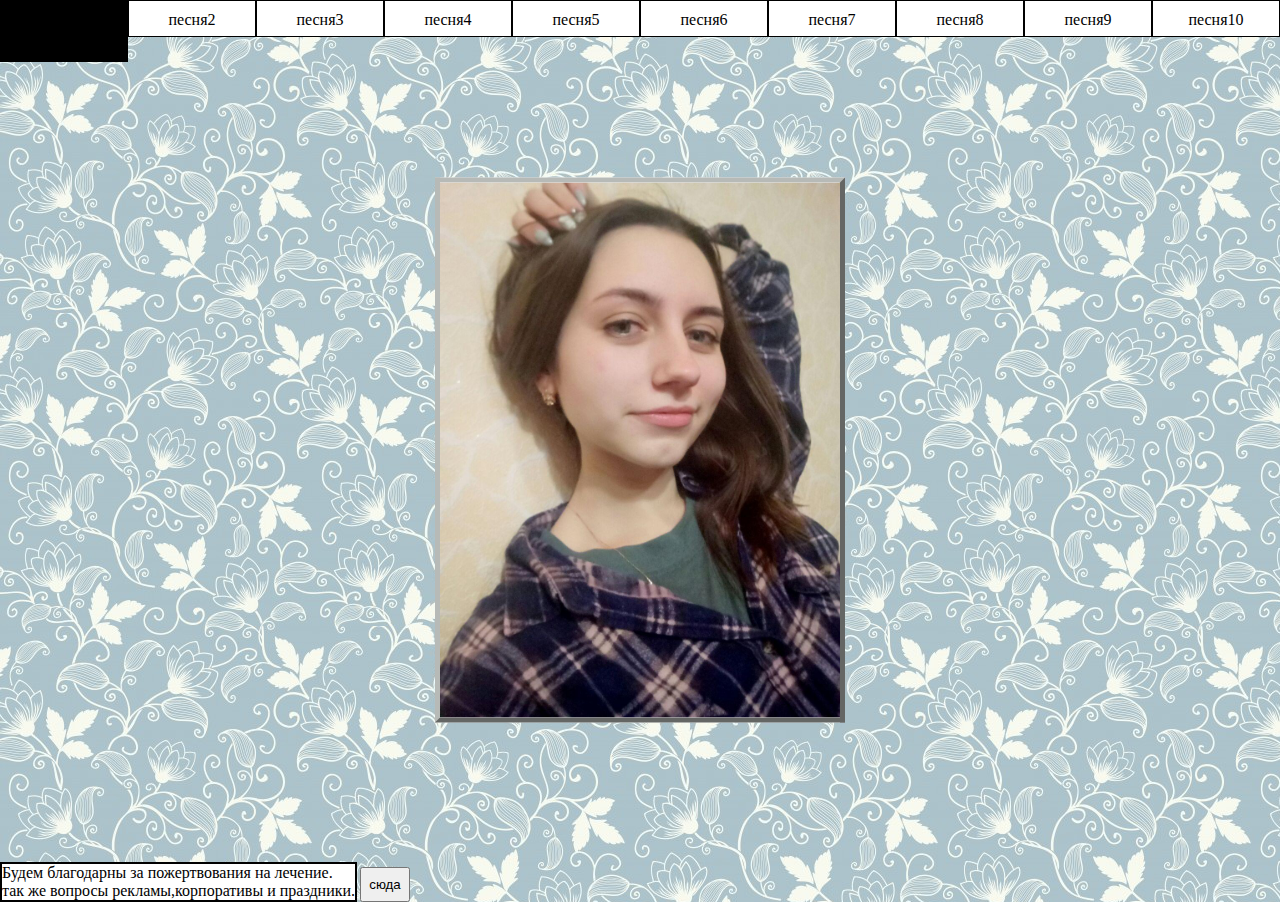
<file: index.html>
<!DOCTYPE html>
<html lang="en">
<head>
	<meta charset="UTF-8">
	<title>OiOi</title>
	<link rel="stylesheet" href="style.css">
	<link href="https://fonts.googleapis.com/css?family=Arimo" rel="stylesheet">
</head>
<body>
	<header>
		<ol>
			<li><a href="index.html">песня1</a></li>
			<li><a href="index2.html">песня2</a></li>
			<li>песня3</li>
			<li>песня4</li>
			<li>песня5</li>
			<li>песня6</li>
			<li>песня7</li>
			<li>песня8</li>
			<li>песня9</li>
			<li>песня10</li>
		</ol>

		

		<div class="dws-wrapper">
			<div class="boxImg">
				<img src="img/1.jpg" alt="kartinka">
				<div class="container">
					<div class="text">
						<h1>Песня из Аладина</h1>
						<p>Арабская ноооооочь
		Волшебный востооооок
		Здесь чары и месть, отвага и честь
		Дворцы и песок.

		О дивный восток! О сказочный край !
		Здесь яд и булат погибель сулят
		Смотри не зевай.</p>
						<a href="https://www.youtube.com/watch?v=AjtpGWKxGrY" target="_blank" class="bt">Подробнее</a>
					</div>
				</div>
			</div>
		</div>

	</header>
	<div class="vk">Будем благодарны за пожертвования на лечение. <br/>
	так же вопросы рекламы,корпоративы и праздники.<br/>
		</div>
		<div>
		<button>
			<a target="_blank" href="https://vk.com/id30473792">сюда</a>
			</button>
		</div>
</body>
</html>
</file>
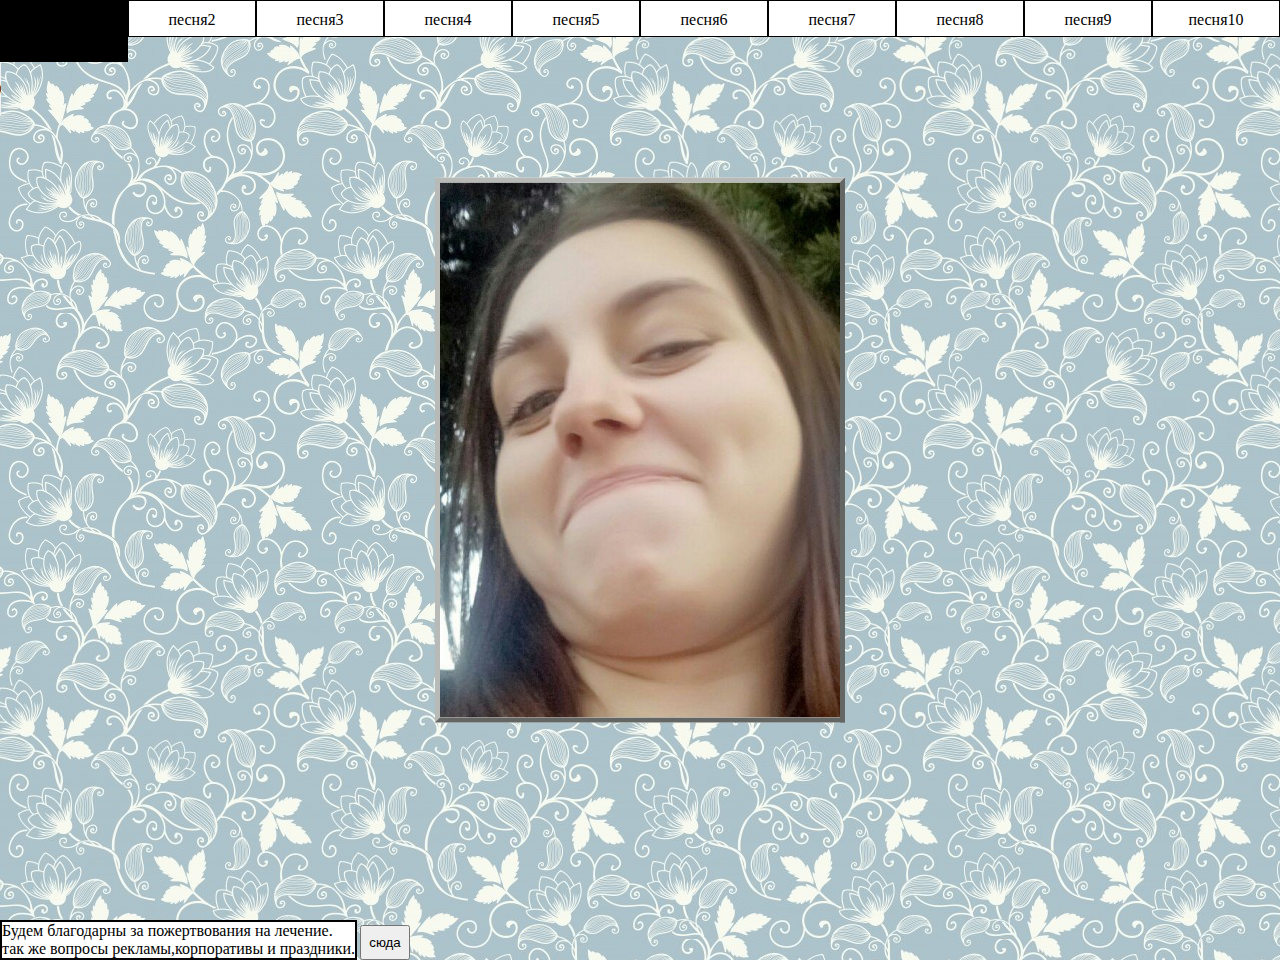
<file: index2.html>
<!DOCTYPE html>
<html lang="en">
<head>
	<meta charset="UTF-8">
	<title>OiOi</title>
	<link rel="stylesheet" href="style.css">
	<link href="https://fonts.googleapis.com/css?family=Arimo" rel="stylesheet">
</head>
<body>
	<header>
		<ol>
			<li><a href="index.html">песня1</a></li>
			<li><a href="index2.html">песня2</a></li>
			<li>песня3</li>
			<li>песня4</li>
			<li>песня5</li>
			<li>песня6</li>
			<li>песня7</li>
			<li>песня8</li>
			<li>песня9</li>
			<li>песня10</li>
		</ol>
		<audio controls  autoplay="autoplay" loop="-1">
			<source src="audio.mp3" autoplay="autoplay" type="audio/mpeg"  controls="controls">
		</audio>
		
		<div class="dws-wrapper">
			<div class="boxImg">
				<img src="img/2.jpg" alt="kartinka">
				<div class="container">
					<div class="text">
						<h1>Минимал</h1>
						<p>Sayonara Boy!
Sayonara Boy! Sayonara Boy!
Sayonara Boy!
На баре синие, мы танцуем под минимал
Да, да, да, ты красивая, но таких как ты дохуя
На баре синие, мы танцуем под минимал
Да, да, да, ты красивая... Иди сюда…</p>
						<a href="https://www.youtube.com/watch?v=0aw0M5CBqT8" target="_blank" class="bt">Подробнее</a>
					</div>
				</div>
			</div>
	</header>
	
	<div class="vk">Будем благодарны за пожертвования на лечение. <br/>
	так же вопросы рекламы,корпоративы и праздники.<br/>
		</div>
		<div>
		<button>
			<a target="_blank" href="https://vk.com/id30473792">сюда</a>
			</button>
		</div>
</body>
</html>
</file>
<file: style.css>
*{
	margin: 0;
	padding: 0;
}
body{
	background-image: url("img/bg.jpg");
}
.dws-wrapper{
	position: absolute;
	top: 50%;
	left: 50%;
	transform: translate(-50%, -50%);
}
.boxImg{
	background: white;
	position: relative;
	text-align: center;
	font-family: 'Arimo', sans-serif;
	width:400px;
	height:535px;
	border:5px outset #b7bab7;
	overflow: hidden;
}
.boxImg img{
	height: 535px;
	transition: .5s;
}
.container{
	width: 100%;
	height: 100%;
	position: absolute;
	top: 0;
	left: 0;
}
.container:before, .container:after{
	content:"";
	width: 300px;
	height: 300px;
	position: absolute;
	top: 0;
	left: 0;
	background-color: black;
	opacity: 0;
	transition: 3s;
}
.text{
	position: absolute;
	top: 20%;
	color: white;
	text-align: center;
	z-index: 10;
}
.text h1{
	margin-bottom: 20px;
	font-size: 30px;
	transform: scale(0);
	transition: .5s;
}
.text p{
	font-size: 18px;
	margin: 0 100px;
	text-align: justify;
	transform: scale(1);
	transition: .5s;
	opacity: 0;
}
a.bt{
	position: absolute;
	top: 100%;
	left: 37%;
	color: white;
	text-decoration: none;
	text-transform: uppercase;
	border: 2px solid white;
	padding: 10px 30px;
	border-radius: 8px;
	opacity: 0;
	transition: .2s ease-in-out;
	overflow: hidden;
}
a.bt:before{
	content: '';
	position: absolute;
	top: -8px;
	left: -75px;
	height: 50px;
	width: 50px;
	background: linear-gradient(90deg,rgba(255,255,255,.1), rgba(255,255,255,.5));
	transform: skewX(-45deg);
}
a.bt:hover::before{
	left: 150px;
	transition: .5s ease-in-out;
}
a.bt:active{
	border: 2px solid #b3b3b3;
}
.boxImg:hover a.bt{
	opacity: 1;
	transition: .5s;
}
.boxImg:hover img{
	transform: rotate(-30deg) scale(2);
	filter: blur(2px);
}
.boxImg:hover .container::before{
	transform: translateX(92%) rotate(45deg) scale(2);
	transition: .5s;
	opacity: .6;
}
.boxImg:hover .container::after{
	transform: translateX(25%) rotate(45deg) scale(2);
	transition: .5s;
	opacity: .6;
}
.boxImg:hover .text h1{
	transform: scale(1);	
}
.boxImg:hover .text p{
	transform: scale(1);
	opacity: 1;
}
.bixImg:hover{
	border: 5px inset #b7bab7;
}

ol{
	display: flex;
	flex-wrap: nowrap;
	justify-content: center;
	padding: 0;
	list-style: none;
}
li{
	padding-top: 10px;
	text-align: center;
	background-color: white;
	width: 200px;
	height: 25px;
	border:1px solid black;
}
li:hover{
	background-color: black;
	color: white;
	height: 50px;
	transition: .5s;
}
a{
	text-decoration: none;
	color: black;
}
header a:hover{
	background-color: black;
	color: white;
	height: 50px;
	transition: .5s;
}
.vk{
	color: black;
	display: inline-block;
	margin-top: 800px;
	border:2px solid black;
	background-color: white;

}
button{
	position: absolute;
	margin-top: -35px;
	margin-left: 360px;
	height: 35px;
	width: 50px;
}
</file>
